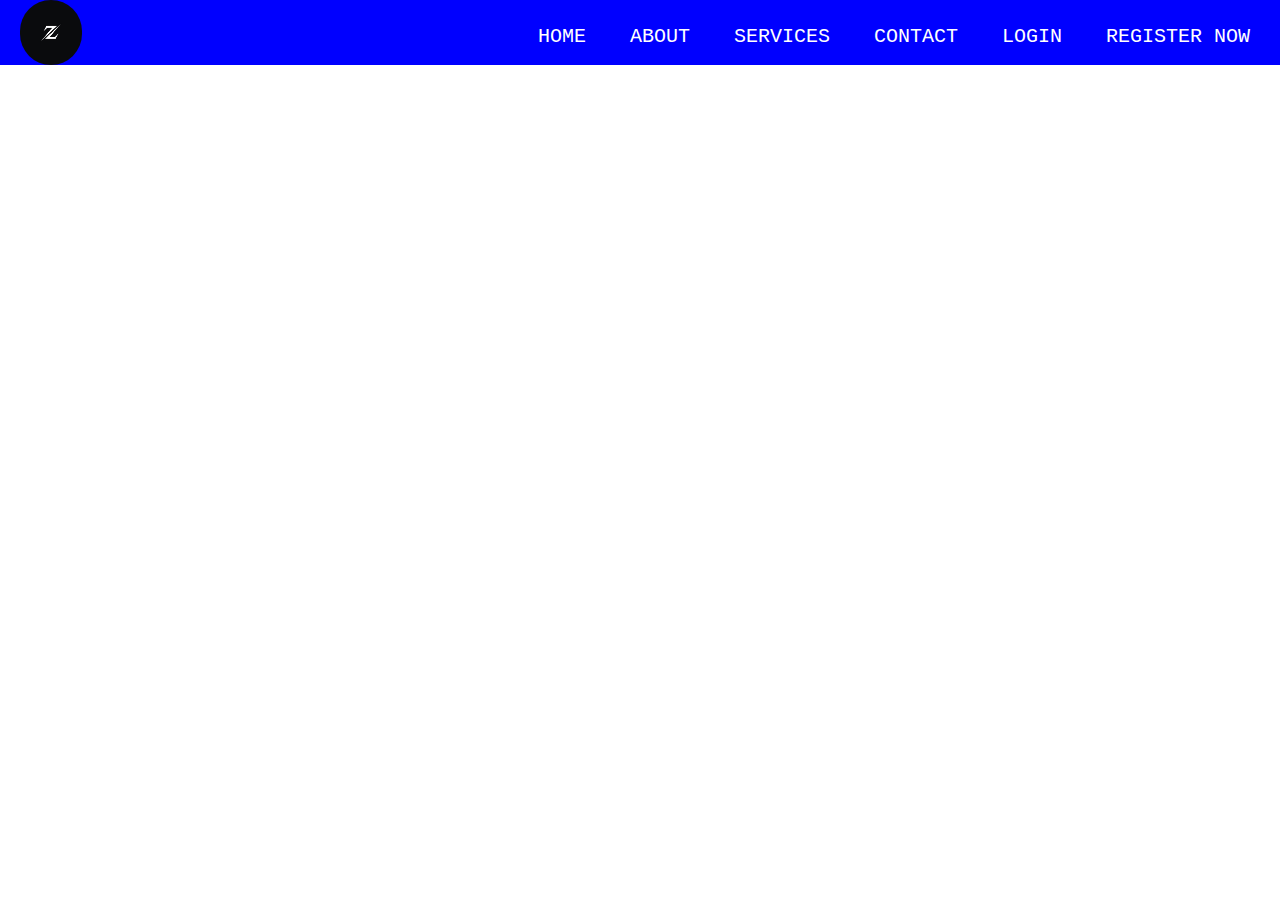
<file: First Front End Website/index.html>
<!DOCTYPE html>
<html lang="en">
<head>
    <meta charset="UTF-8">
    <meta http-equiv="X-UA-Compatible" content="IE=edge">
    <meta name="viewport" content="width=device-width, initial-scale=1.0">
    <title>ZERO</title>
    <link rel="stylesheet" href="nav.css">
</head>
<body>
    <head>
        <div class="navbar">
            <img class = 'logo' src="logo.jpg" alt="LOGO" >
            <div class="nav">
                <ul>
                    <li><a href="index.html">HOME</a></li>
                    <li><a href="about.html">ABOUT</a></li>
                    <li><a href="services.html">SERVICES</a></li>
                    <li><a href="contact.html">CONTACT</a></li>
                    <li><a href="login.html">LOGIN</a></li>
                    <li><a href="register.html">REGISTER NOW</a></li>
                </ul>
            </div>
        </div>
    </head>
</body>
</html>
</file>
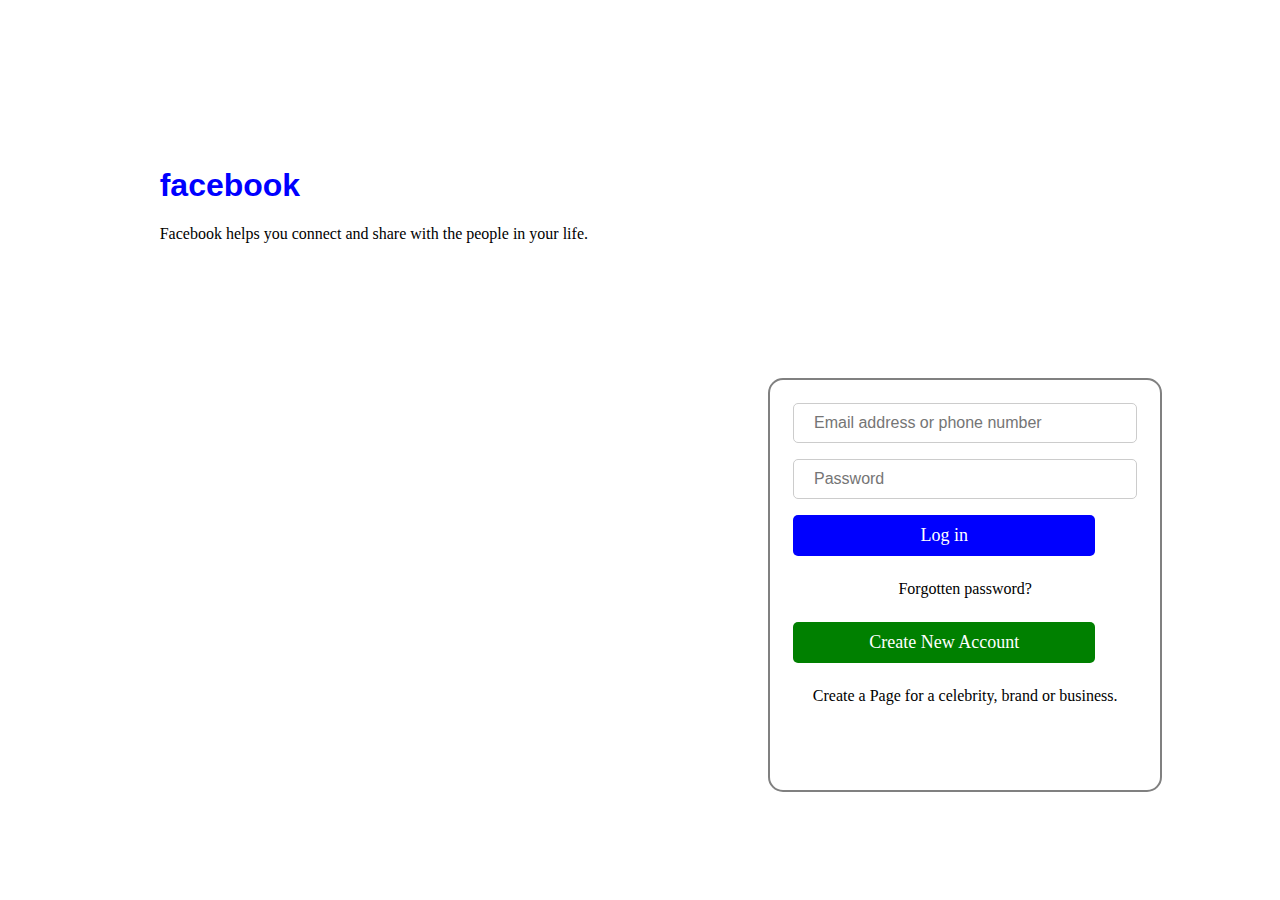
<file: facebook.html>
<!DOCTYPE html>
<html lang="en">
    <head>
        <title>Facebook</title>
        <link rel="stylesheet" href="facebook.css">
    </head>
    <body>
        <div class = text>
            <h1>facebook</h1>
            <p>Facebook helps you connect and share with the people in your life.</p>
        </div>
        <div class="form">
        <form action="POST">
            <div class = box>
                <input type="text" name="username"  placeholder="Email address or phone number" required>
                <br>
                <input type="password" name="password" placeholder="Password" required>
                <br>
                <button id = login>Log in</button>
                <br>
                <p class="para">Forgotten password?</p>
                <button id = account>Create New Account</button>
                <p class="para">Create a Page for a celebrity, brand or business.</p>
            </div>
        </form>
        </div>
    </body>
</html>
</file>
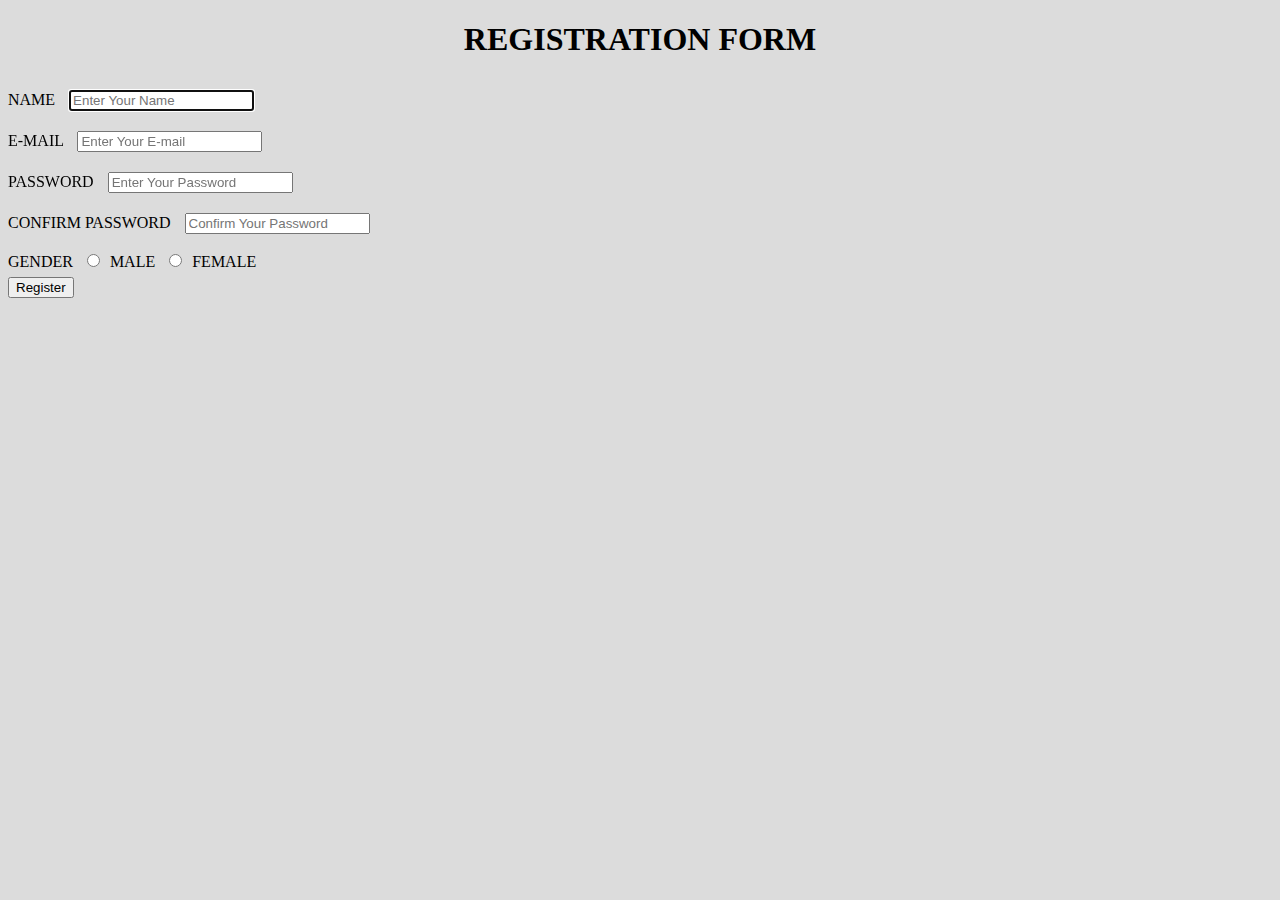
<file: registration.html>
<!DOCTYPE html>
<html lang="en">
    <head>
        <title>Registration</title>
        <link rel="stylesheet" href="registration.css">
    </head>
    <body>
        <h1>REGISTRATION FORM</h1>
        <form action="" method="POST">
            <label for="name">NAME</label>
            <input type="text" name="name" placeholder="Enter Your Name" autofocus>
            <br>
            <label for="email">E-MAIL</label>
            <input type="email" name="email" placeholder="Enter Your E-mail">
            <br>
            <label for="password">PASSWORD</label>
            <input type="password" name="password" placeholder="Enter Your Password">
            <br>
            <label for="confirm_password">CONFIRM PASSWORD</label>
            <input type="password" name="confirm_password" placeholder="Confirm Your Password">
            <br>
            <label for="radio">GENDER</label>
            <input class="gender" type="radio" name="gender" value="male">MALE
            <input class="gender" type="radio" name="gender" value="female">FEMALE
            <br>
            <button type="submit">Register</button>
        </form>
    </body>
</html>
</file>
<file: First Front End Website/nav.css>
*{
    margin: 0;
    padding: 0;
    text-decoration: none;
    list-style: none;
}
.navbar{
    width: 100%;
    height: 65px;
    background-color: blue;
}
.logo{
    height: 65px;
    width: 62px;
    border-radius: 32px;
    margin-left: 20px;
}
.nav{
    padding: 10px;
    float: right;
}
.nav ul li{
    display: inline;
    padding: 20px;
    margin-top: 10px;
    position: relative;
    top: 15px;
}
.nav ul li a{
    color: white;
    font-size: 20px;
    font-family: 'Courier New', Courier, monospace;
}
.nav ul li a:hover{
    border: 3px solid white;
    border-radius: 10px;
    padding: 5px;
}
</file>
<file: facebook.css>
h1{
    font-size: xx-large;
    font-family: 'Franklin Gothic Medium', 'Arial Narrow', Arial, sans-serif;
    color: blue;
    width: 100cm;
    margin-top: 15%;
}
input{
    padding: 10px 20px;
    border-radius: 5px;
    width: 8cm;
    font-size: medium;
    border: 1px solid #ccc;
    margin: 8px;
    
}
button{
    padding: 10px 20px;
    border-radius: 5px;
    width: 8cm;
    font-size: large;
    text-align: center;
    font-family: 'Times New Roman', Times, serif;
    margin: 8px;
    color: white;
    border: none;
    cursor: pointer;
}
.box{
    display: inline-table;
    padding: 10px;
    margin: 5px;
}
.text{
    margin-left: 12%;
}
#login{
    background-color: blue;
}
#account{
    background-color: green;
}
.para{
    text-align: center;
}
input[type=text]:focus{
    border : 1px solid blue;
}
.form{
    position: absolute;
    left: 60%;
    bottom: 12%;
    border: 2px solid gray;
    border-radius: 15px;
    height: 410px;
}
</file>
<file: registration.css>
body{
    background-color: gainsboro;
}
h1{
    text-align: center;
}
label{
    font-size: medium;
}
input{
    margin: 10px;
}
.gender{
    display: inline;
}
</file>
